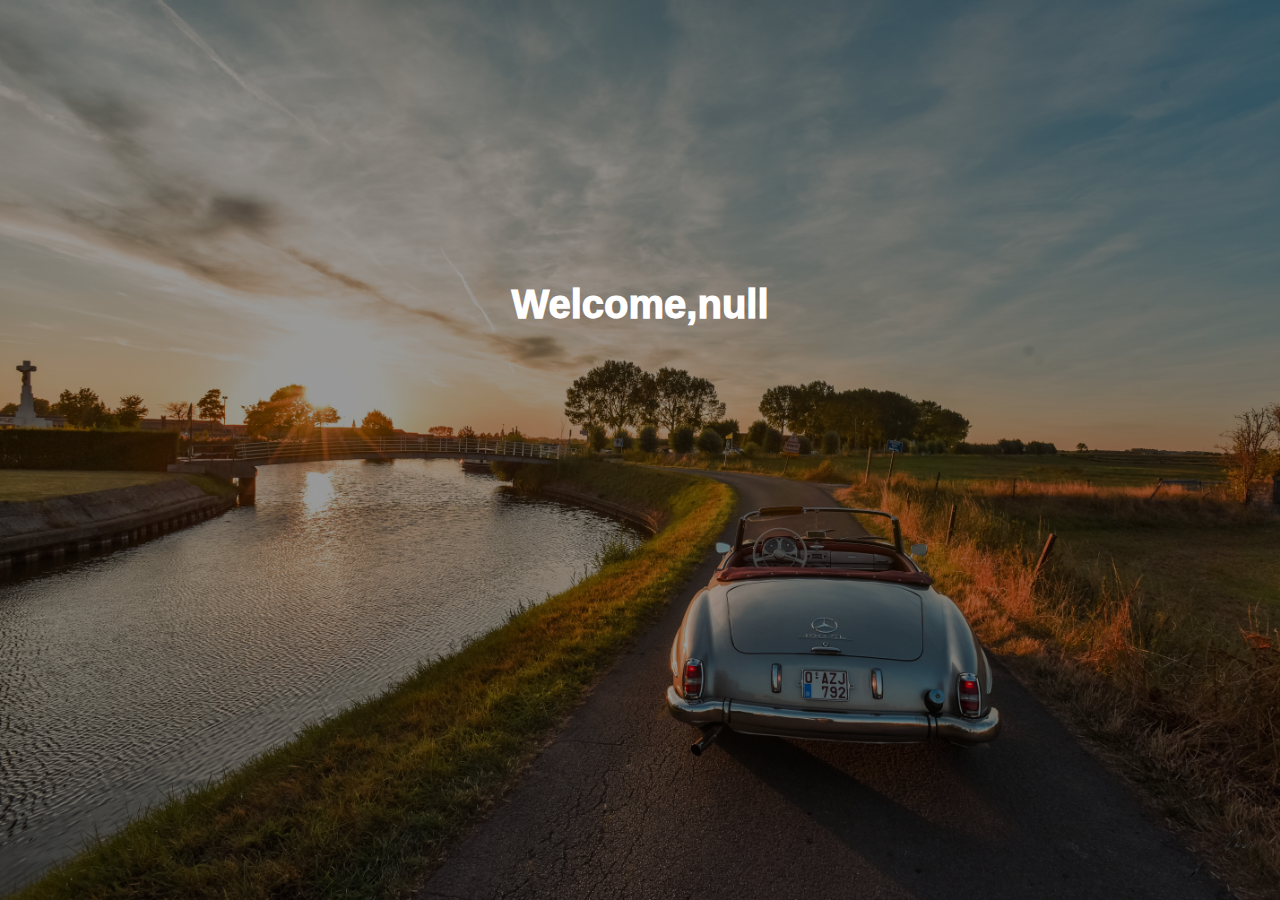
<file: welcome.html>
<!DOCTYPE html>
<html lang="en" dir="ltr">
  <head>
    <meta charset="utf-8">
    <link rel="stylesheet" href="wel.css">
    <script src="ieee.js"></script>
    <title>Welcome!!!</title>
  </head>
  <div class="image">
  <body onload="show()">
    <div class="hero">
 <p id="q"></p>
</div>
</div>
  </body>
</html>
</file>
<file: wel.css>
@media(max-width: 1000px){
* {
  margin: 0;
  padding: 0;
  font-family: sans-serif;
  box-sizing: border-box;
}
.image{
  height: 100%;
  width: 100%;
  background-image: linear-gradient(rgba(0, 0, 0, 0.4), rgba(0, 0, 0, 0.4)), url(erik.jpg);
  background-position: center;
  background-size: cover;
  position: absolute;
}
#q{
  text-align: center;
  margin: 22% auto;
font-weight: 1000;
font-size: 40px;
color: white;
}
}
@media(min-width:1000px){
  * {
    margin: 0;
    padding: 0;
    font-family: sans-serif;
    box-sizing: border-box;
  }
  .image{
    height: 100%;
    width: 100%;
    background-image: linear-gradient(rgba(0, 0, 0, 0.4), rgba(0, 0, 0, 0.4)), url(jasper.jpg);
    background-position: center;
    background-size: cover;
    position: absolute;
  }
  #q{
    text-align: center;
    margin: 22% auto;
  font-weight: 1000;
  font-size: 40px;
  color: white;
  }
}
</file>
